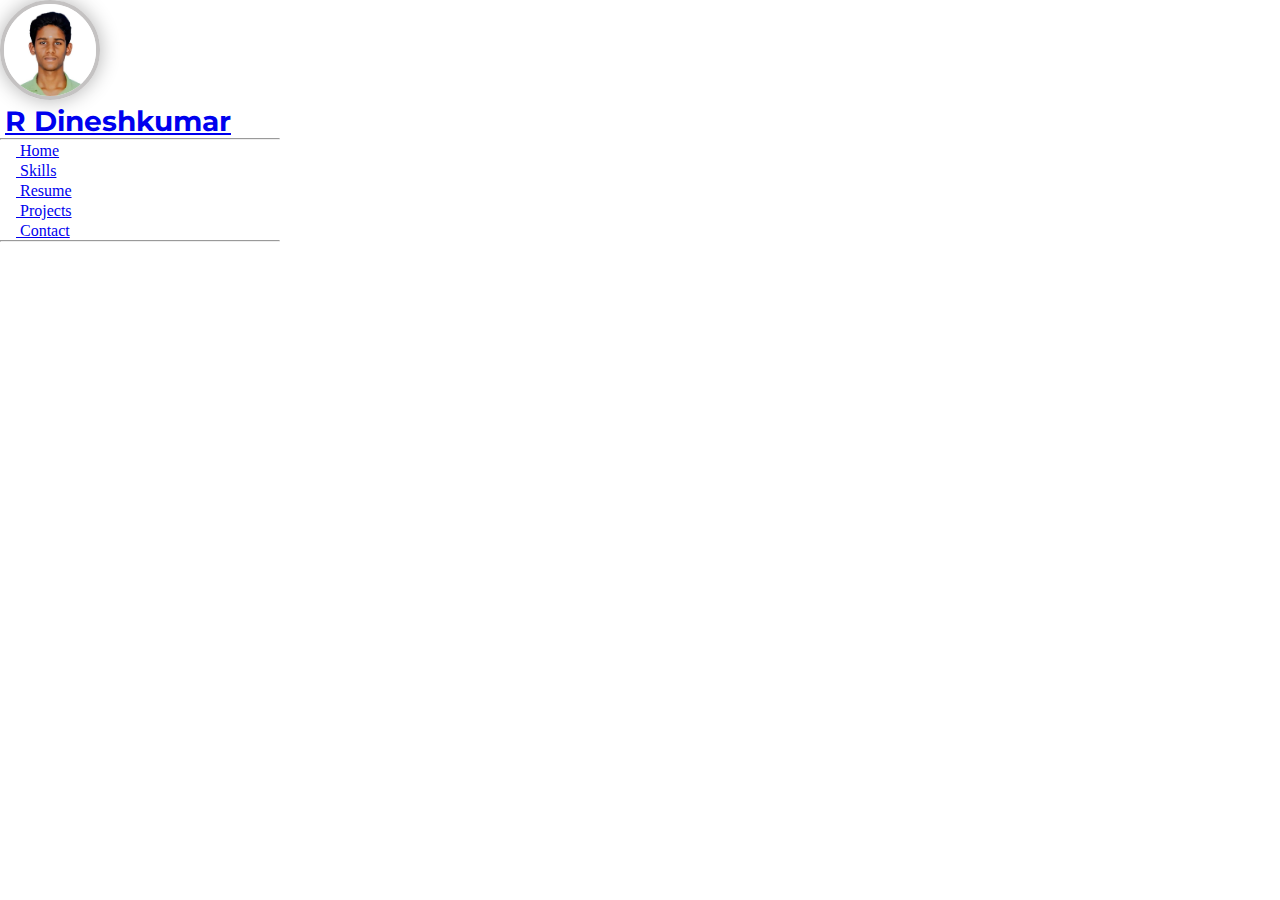
<file: two.html>
<!DOCTYPE html>
<html lang="en">
  <head>
    <meta charset="UTF-8" />
    <meta name="viewport" content="width=device-width, initial-scale=1.0" />
    <title>Document</title>
    <link
      href="https://cdn.jsdelivr.net/npm/bootstrap@5.3.8/dist/css/bootstrap.min.css"
      rel="stylesheet"
      integrity="sha384-sRIl4kxILFvY47J16cr9ZwB07vP4J8+LH7qKQnuqkuIAvNWLzeN8tE5YBujZqJLB"
      crossorigin="anonymous"
    />
    <link rel="stylesheet" href="style.css" />
    <script
      src="https://cdn.jsdelivr.net/npm/bootstrap@5.3.8/dist/js/bootstrap.bundle.min.js"
      integrity="sha384-FKyoEForCGlyvwx9Hj09JcYn3nv7wiPVlz7YYwJrWVcXK/BmnVDxM+D2scQbITxI"
      crossorigin="anonymous"
    ></script>
    <link rel="preconnect" href="https://fonts.googleapis.com" />
    <link rel="preconnect" href="https://fonts.gstatic.com" crossorigin />
    <link href="https://fonts.googleapis.com/css2?family=Montserrat:wght@700&display=swap" rel="stylesheet">

  </head>
  <body>
    <div
      class="d-flex flex-column flex-shrink-0 p-3 text-bg-light"
      style="width: 280px; height: 100vh"
    >
      <a
        href="/"
        class="d-flex align-items-center justify-content-center mb-1.5 mb-md-0 me-md-auto text-black text-decoration-none profile_block"
      >
        <img src="./img.jpg" alt="my_profile" class="my_profile" />
        <h2 class="my_profile_name">R Dineshkumar</h2>
      </a>
      <hr />
      <ul class="nav nav-pills flex-column mb-auto">
        <li class="nav-item">
          <a href="#" class="nav-link active" aria-current="page">
            <svg
              class="bi pe-none me-2"
              width="16"
              height="16"
              aria-hidden="true"
            >
              <use xlink:href="#home"></use>
            </svg>
            Home
          </a>
        </li>
        <li>
          <a href="#" class="nav-link text-black">
            <svg
              class="bi pe-none me-2"
              width="16"
              height="16"
              aria-hidden="true"
            >
              <use xlink:href="#speedometer2"></use>
            </svg>
            Skills
          </a>
        </li>
        <li>
          <a href="#" class="nav-link text-black">
            <svg
              class="bi pe-none me-2"
              width="16"
              height="16"
              aria-hidden="true"
            >
              <use xlink:href="#table"></use>
            </svg>
            Resume
          </a>
        </li>
        <li>
          <a href="#" class="nav-link text-black">
            <svg
              class="bi pe-none me-2"
              width="16"
              height="16"
              aria-hidden="true"
            >
              <use xlink:href="#grid"></use>
            </svg>
            Projects
          </a>
        </li>
        <li>
          <a href="#" class="nav-link text-black">
            <svg
              class="bi pe-none me-2"
              width="16"
              height="16"
              aria-hidden="true"
            >
              <use xlink:href="#people-circle"></use>
            </svg>
            Contact
          </a>
        </li>
      </ul>
      <hr />
    </div>
  </body>
</html>
</file>
<file: style.css>
*{
    padding: 0px;
    margin: 0px;
    box-sizing: border-box;
}
html {
  scroll-behavior: smooth !important;
  scroll-padding-top:70px ;
}

.my_profile{
    width: 100px !important;
    height: 100px !important;
    object-fit: cover;
    object-position: top;
    border-radius: 50%;
    border: 4px solid rgb(196, 194, 194);
    box-shadow: 0 0 20px rgba(0,0,0,0.3);
}
.profile_block{
    gap: 15px;
    flex-direction: column;
}
.my_profile_name{
    font-family: 'Montserrat',sans-serif;
    font-weight: 700;
    font-size: 28px;
    padding-left: 5px;
    padding-right: 5px;
}
.brand_name{
    font-family: 'Montserrat',sans-serif;
    font-weight: 700;
    font-size: 28px;
    padding-left: 5px;
    padding-right: 5px;
}
.list_options{
    font-family: 'Montserrat',sans-serif;
    font-weight: 700;
    font-size: 20px;
    padding-left: 5px;
    padding-right: 5px;
}

.img-fluid{
    border-radius: 15px !important;
    width: 20rem !important;
    height: 25rem !important;
}
.skill_about{
    font-family: 'Montserrat',sans-serif;
    font-weight: 700;
    font-size: 30px;
}
.progress {
    height: 60px !important;
    display: block !important;
    background: none !important;
    border-radius: 0 !important;
}
.skill_skills {
    color: black !important;
    padding: 0 !important;
    margin: 0 0 6px 0 !important;
    text-transform: uppercase !important;
    display: block !important;
    font-weight: 600 !important;
    font-family:sans-serif !important;
}
.val{
    float: right;
    font-style: normal;
}
.progress-bar-wrap{
    height: 10px !important;
    background: color-mix(in srgb, black,transparent 90%);
}
.resume_about{
        font-family: 'Montserrat',sans-serif;
    font-weight: 700;
    font-size: 30px;
}
.resume_box{
    flex-direction: column;
    background-color: white !important;
}
/* === Fixed sidebar on lg and up === */
@media (min-width: 992px) {
  .left_navbar {
    position: fixed;
    top: 0;
    left: 0;
    width: 280px;       /* match your inline width */
    height: 100vh;
    overflow-y: auto;   /* sidebar scrolls if content tall */
    z-index: 1030;      /* above main content */
  }

  /* push main content right so it doesn't go under the fixed sidebar */
  main {
    margin-left: 280px; /* same as sidebar width */
  }
}
/* container tweak: ensure it doesn't add extra width */
.cont_sec {
  padding-left: 1rem;
  padding-right: 1rem;
  box-sizing: border-box;
}

/* portfolio box */
.portfolio_box {
  flex-direction: column;
  gap: 10px;
  background-color: white !important;
  padding: 1.25rem;
}

/* header & about text */
.portfolio_header{
  font-family: 'Montserrat', sans-serif;
  font-weight: 700;
  font-size: 30px;
}
.portfolio_about p { margin: 0; }

/* center body */
.portfolio_body {
  display: flex;
  justify-content: center;
  background-color: white;
  width: 100%;
  box-sizing: border-box;
  margin-top: 2rem;
}

/* RESPONSIVE GRID:
   - auto-fit: columns wrap based on available width
   - minmax: column min 200px, max 1fr (fills remaining space)
*/
.portfolio_body_grid {
  display: grid;
  width: 100%;
  max-width: 1200px;     /* limits how wide the grid grows on very large screens */
  grid-template-columns: repeat(auto-fit, minmax(200px, 1fr));
  gap: 1.25rem;          /* 20px approx */
  box-sizing: border-box;
  align-items: stretch;
}

/* use aspect-ratio to keep roughly 16rem x 12rem ratio (4:3)
   and allow width to be fluid */
.portfolio_body_grid img {
  width: 100%;
  height: 100%;
  display: block;
  object-fit: cover;
  aspect-ratio: 4 / 3;   /* preserves the 4:3 look */
  border-radius: 8px;
}

/* specific image border if needed */
.log_img {
  border: 2px solid rgb(131, 131, 131);
}

/* spacing tweaks for very small devices */
@media (max-width: 575.98px) {
  .portfolio_header { font-size: 24px; }
  .portfolio_body_grid { 
    grid-template-columns: 1fr;
    gap: 0.75rem; }
}

/* optional: slightly larger min column on tablets */
@media (min-width: 576px) and (max-width: 991.98px) {
  .portfolio_body_grid { grid-template-columns: repeat(auto-fit, minmax(220px, 1fr)); }
}

/* optional: enforce 3 columns on very large screens if you prefer exact sizes */
@media (min-width: 1200px) {
  .portfolio_body_grid {
    grid-template-columns: repeat(3, 1fr);
    max-width: 48rem;  /* ~3 * 16rem = 48rem (keeps similar visual to original) */
  }
}
/* Contact section styles */
.contact .section-title h2 { font-weight:700; margin-bottom:.25rem; }
.contact .section-title p { margin-bottom:1.25rem; color:var(--bs-gray-600); }

.info-wrap .info-item { gap: .75rem; }
.info-icon {
  width: 44px;
  height: 44px;
  display: inline-flex;
  align-items: center;
  justify-content: center;
  background: var(--bs-gray-100);
  border-radius: 8px;
  font-size: 1.25rem;
  color: var(--bs-primary);
  flex-shrink: 0;
}

/* make iframe fill its ratio container */
.ratio iframe { border: 0; }

/* Form visual helpers */
.php-email-form .form-label { font-weight: 600; }
.php-email-form .form-control:focus { box-shadow: 0 0 0 .15rem rgba(20,157,221,.15); }
.form-status { color: #0d6efd; font-weight:500; }

/* Small screens: reduce paddings for compact look */
@media (max-width: 575.98px) {
  .info-icon { width: 40px; height:40px; font-size:1.05rem; }
  .contact .section-title h2 { font-size: 1.4rem; }
  .contact .section-title p { font-size: .95rem; }
}
.nav_leftbar{
  font-family: 'Montserrat',sans-serif !important;
  font-size: large;
  color: rgb(128, 128, 128) !important;
}
.nav_leftbar:hover{
  background-color: rgb(128,128,128) !important;
  color: white !important;
}
p{
  font-family: system-ui, -apple-system, "Segoe UI", Roboto, "Helvetica Neue",
             Arial, "Noto Sans", "Liberation Sans", sans-serif !important;
  font-size: 1.15rem !important;
}
.design_para{
    font-family: 'Montserrat',sans-serif;
    font-weight: 700;
    font-size: 40px !important;
}
section {
  scroll-margin-top: 70px;
}
#contact{
  scroll-margin-top: 0px;
}
.icon_container{
  display: flex;
  justify-content: space-around;
}
.whatsapp-icon { color: #25D366; width: 24px; height: 24px; }
.whatsapp-icon:hover { color: #128C7E; }
.linkedin_icon{color: #0A66C2;}
.linkedin_icon:hover{
  color: #004182;
}
.github-icon{
  color: #181717;
}
.github-icon:hover{
  color: #4e4e4e;
}
.gmail_icon{
  color: #149DDD;
  width: 24px;
  height: 24px;
  object-fit: contain;
  display: block;
}
.mail_icon:hover{
  color: #0d6efd;
}
.g_map{
  height: 20rem !important;
}
@media(min-width:992px){
  .g_map{
    height:16rem !important;
  }
}
.nav_leftbar.active {
  background-color: #0d6efd !important;
  color: white !important;
}
.view_button{
  font-family: 'Montserrat',sans-serif !important;
  font-size: large;
}
.bi {
    width: auto !important;
    height: auto !important;
}
/* wrapper around main content; ensure you have this class */
.main-fade {
  transition: opacity 300ms ease;
}
.main-fade.fading-out {
  opacity: 0;
  pointer-events: none; /* prevents double clicks while animating */
}
</file>
